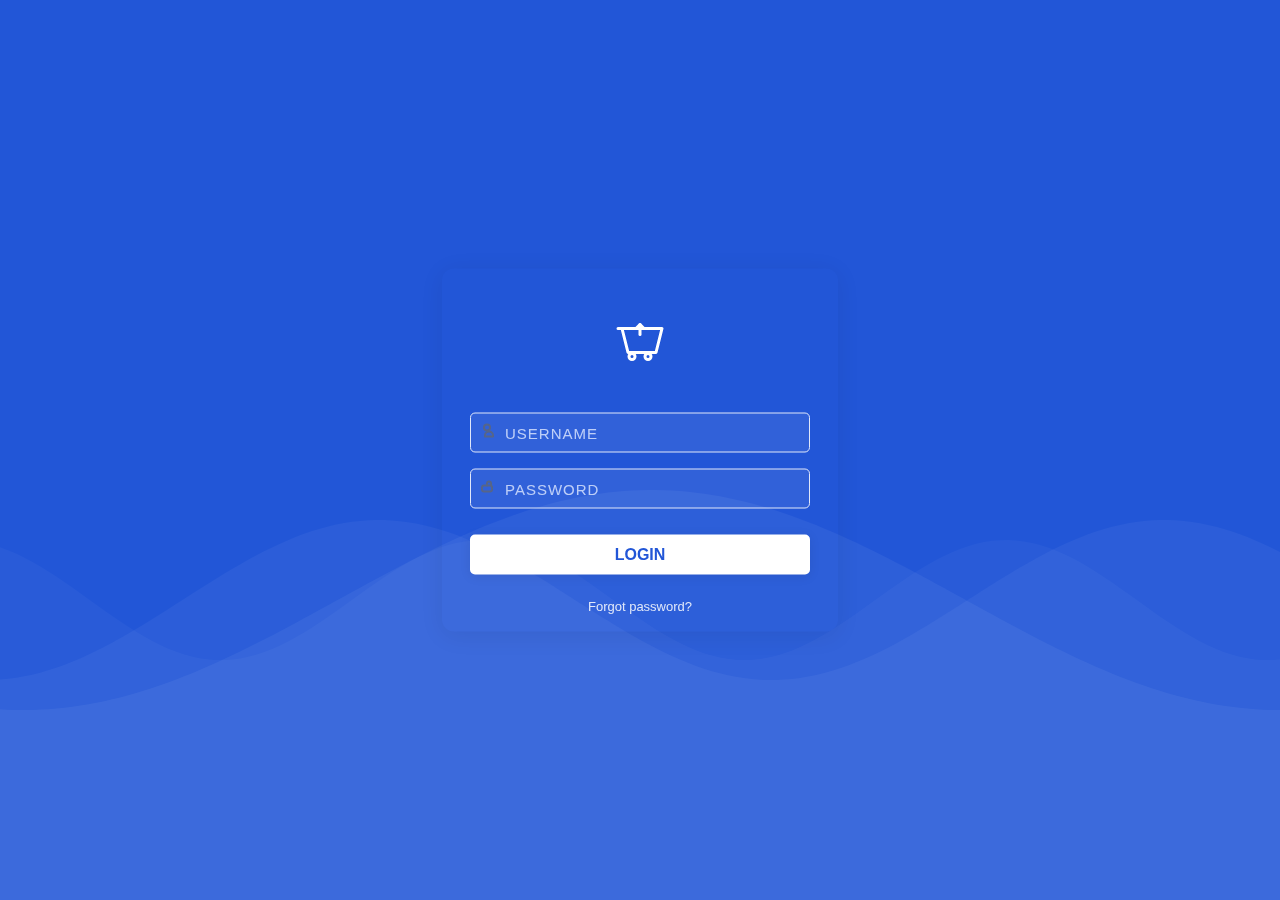
<file: index.html>
<!DOCTYPE html>
<html lang="en">
<head>
  <meta charset="UTF-8">
  <meta name="viewport" content="width=device-width, initial-scale=1.0">
  <title>Animated Login Page</title>
  <link rel="stylesheet" href="style.css">
</head>
<body>
  <canvas id="bg-animate"></canvas>
  <div class="login-container">
    <div class="icon-cart">
      <!-- Simple SVG cart icon -->
      <svg width="80" height="80" viewBox="0 0 80 80" fill="none">
        <g stroke="#fff" stroke-width="3" stroke-linecap="round" stroke-linejoin="round">
          <path d="M18 28h44l-6 24H28l-6-24z"/>
          <circle cx="32" cy="56" r="3"/>
          <circle cx="48" cy="56" r="3"/>
          <path d="M40 24v10"/>
          <path d="M36 28l4-4 4 4"/>
        </g>
      </svg>
    </div>
    <form class="login-form" autocomplete="off">
      <div class="input-group">
        <span class="icon">
          <svg width="16" height="16" fill="none" stroke="#666" stroke-width="2" stroke-linecap="round" stroke-linejoin="round"><path d="M8 8a3 3 0 100-6 3 3 0 000 6z"/><path d="M14 14v-1a4 4 0 00-8 0v1z"/></svg>
        </span>
        <input type="text" placeholder="USERNAME" required>
      </div>
      <div class="input-group">
        <span class="icon">
          <svg width="16" height="16" fill="none" stroke="#666" stroke-width="2" stroke-linecap="round" stroke-linejoin="round"><rect x="3" y="7" width="10" height="6" rx="2"/><path d="M8 7V5a2 2 0 114 0v2"/></svg>
        </span>
        <input type="password" placeholder="PASSWORD" required>
      </div>
      <button type="submit" class="btn-login">LOGIN</button>
      <a href="#" class="forgot">Forgot password?</a>
    </form>
  </div>
  <script src="script.js"></script>
</body>
</html>
</file>
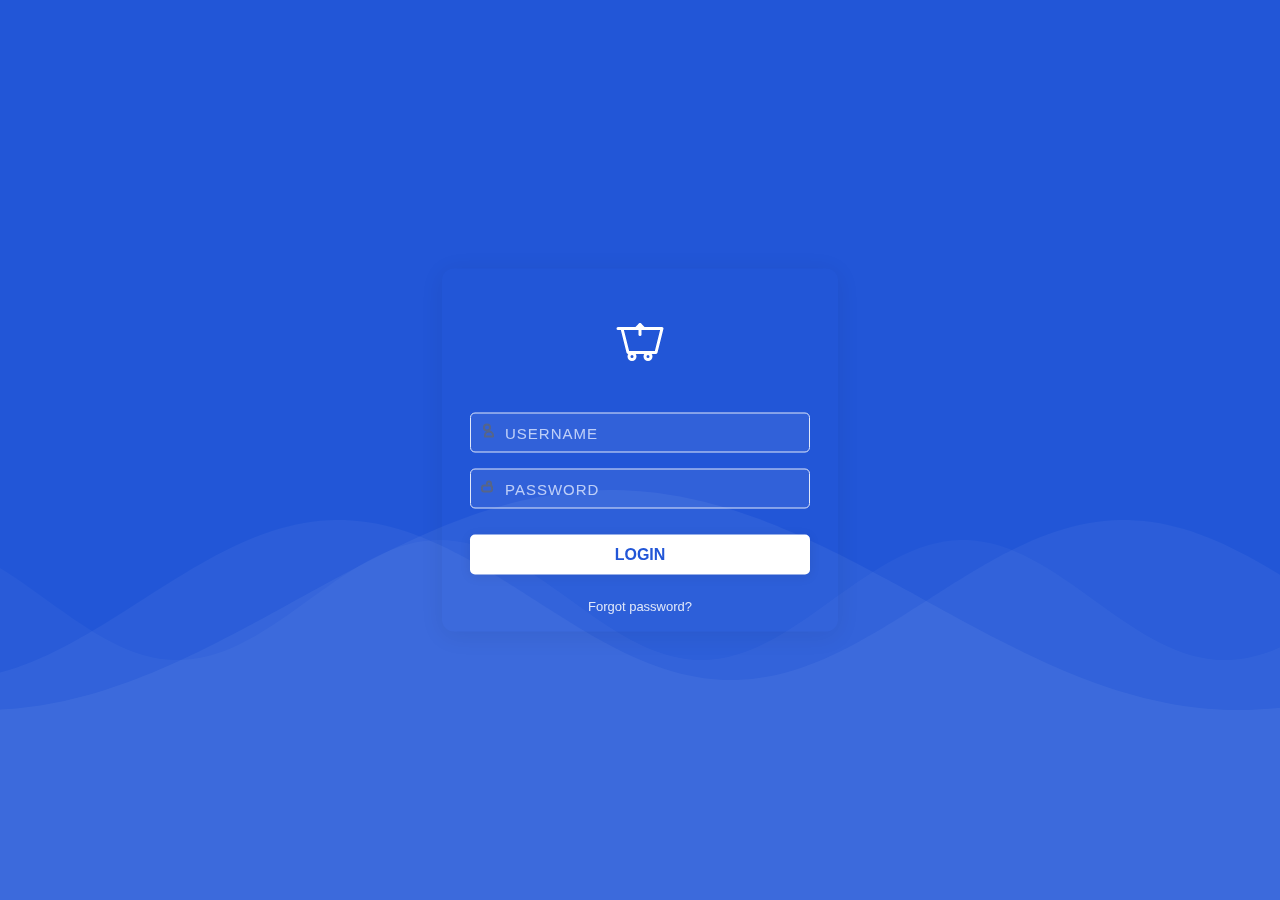
<file: index_Version3.html>
<!DOCTYPE html>
<html lang="en">
<head>
  <meta charset="UTF-8">
  <meta name="viewport" content="width=device-width, initial-scale=1.0">
  <title>Animated Login Page</title>
  <link rel="stylesheet" href="style.css">
</head>
<body>
  <canvas id="bg-animate"></canvas>
  <div class="login-container">
    <div class="icon-cart">
      <!-- Simple SVG cart icon -->
      <svg width="80" height="80" viewBox="0 0 80 80" fill="none">
        <g stroke="#fff" stroke-width="3" stroke-linecap="round" stroke-linejoin="round">
          <path d="M18 28h44l-6 24H28l-6-24z"/>
          <circle cx="32" cy="56" r="3"/>
          <circle cx="48" cy="56" r="3"/>
          <path d="M40 24v10"/>
          <path d="M36 28l4-4 4 4"/>
        </g>
      </svg>
    </div>
    <form class="login-form" autocomplete="off">
      <div class="input-group">
        <span class="icon">
          <svg width="16" height="16" fill="none" stroke="#666" stroke-width="2" stroke-linecap="round" stroke-linejoin="round"><path d="M8 8a3 3 0 100-6 3 3 0 000 6z"/><path d="M14 14v-1a4 4 0 00-8 0v1z"/></svg>
        </span>
        <input type="text" placeholder="USERNAME" required>
      </div>
      <div class="input-group">
        <span class="icon">
          <svg width="16" height="16" fill="none" stroke="#666" stroke-width="2" stroke-linecap="round" stroke-linejoin="round"><rect x="3" y="7" width="10" height="6" rx="2"/><path d="M8 7V5a2 2 0 114 0v2"/></svg>
        </span>
        <input type="password" placeholder="PASSWORD" required>
      </div>
      <button type="submit" class="btn-login">LOGIN</button>
      <a href="#" class="forgot">Forgot password?</a>
    </form>
  </div>
  <script src="script.js"></script>
</body>
</html>
</file>
<file: style.css>
body, html {
  height: 100%;
  margin: 0;
  padding: 0;
  font-family: 'Segoe UI', Arial, sans-serif;
  overflow: hidden;
}
#bg-animate {
  position: fixed;
  top: 0; left: 0;
  width: 100vw;
  height: 100vh;
  z-index: 0;
  background: #2256d7;
  display: block;
}
.login-container {
  position: absolute;
  z-index: 1;
  top: 50%; left: 50%;
  transform: translate(-50%,-50%);
  width: 340px;
  background: rgba(34, 86, 215, 0.00);
  box-shadow: 0 4px 24px 0 rgba(0,0,0,0.07);
  border-radius: 12px;
  padding: 32px 28px 18px 28px;
  text-align: center;
}

.icon-cart {
  margin-bottom: 28px;
}

.login-form {
  display: flex;
  flex-direction: column;
  gap: 16px;
}

.input-group {
  display: flex;
  align-items: center;
  background: rgba(255,255,255,0.07);
  border: 1.5px solid #e0e7fa;
  border-radius: 5px;
  padding: 0 8px;
  height: 38px;
}
.input-group .icon {
  margin-right: 8px;
  opacity: 0.7;
}
.input-group input {
  background: none;
  border: none;
  outline: none;
  flex: 1;
  height: 32px;
  color: #fff;
  font-size: 15px;
  letter-spacing: 1px;
}
.input-group input::placeholder {
  color: #e1eaff;
  opacity: 0.8;
}

.btn-login {
  margin-top: 10px;
  height: 40px;
  background: #fff;
  color: #2256d7;
  border: none;
  border-radius: 5px;
  font-weight: 600;
  font-size: 16px;
  cursor: pointer;
  box-shadow: 0 2px 12px 0 rgba(0,0,0,0.08);
  transition: background 0.2s, color 0.2s;
}
.btn-login:hover {
  background: #f1f5ff;
  color: #183c8e;
}

.forgot {
  display: block;
  margin-top: 8px;
  color: #fff;
  font-size: 13px;
  text-decoration: none;
  opacity: 0.85;
  transition: opacity 0.2s;
}
.forgot:hover {
  opacity: 1;
  text-decoration: underline;
}

@media (max-width: 480px) {
  .login-container {
    width: 98vw;
    min-width: 0;
    padding: 20px 3vw 12px 3vw;
  }
}
</file>
